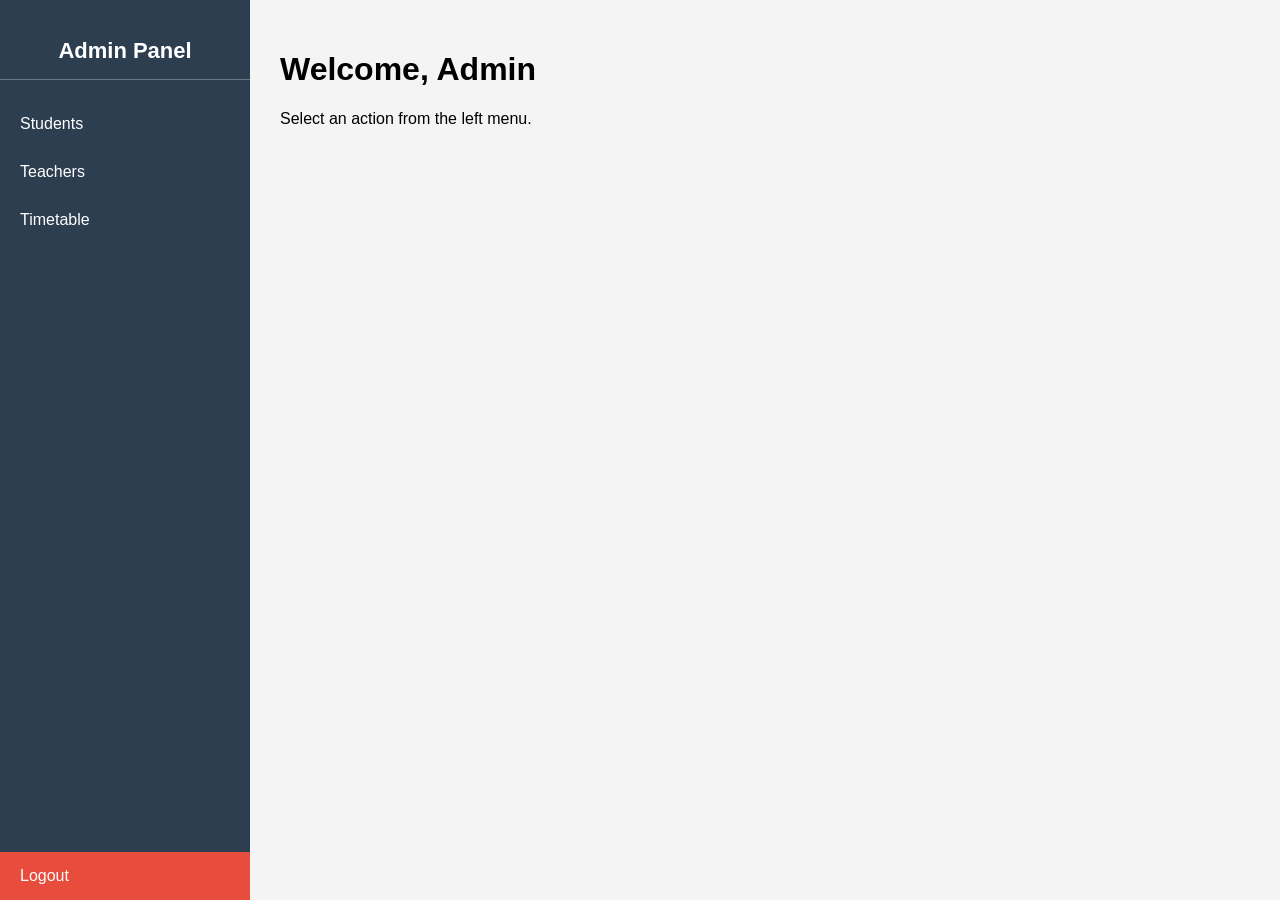
<file: admin-dashboard.html>
<!DOCTYPE html>
<html lang="en">
<head>
<meta charset="UTF-8" />
<meta name="viewport" content="width=device-width, initial-scale=1.0" />
<title>Admin Dashboard</title>
<style>
/* ===== GENERAL STYLES ===== */
body {
  margin: 0;
  font-family: Arial, sans-serif;
  background: #f4f4f4;
  display: flex;
  height: 100vh;
}

/* ===== SIDEBAR ===== */
.sidebar {
  width: 250px;
  background: #2c3e50;
  color: white;
  display: flex;
  flex-direction: column;
  padding-top: 20px;
}

.sidebar h2 {
  text-align: center;
  margin-bottom: 20px;
  font-size: 22px;
  border-bottom: 1px solid rgba(255, 255, 255, 0.3);
  padding-bottom: 15px;
}

.sidebar button {
  background: none;
  border: none;
  color: white;
  padding: 15px 20px;
  text-align: left;
  font-size: 16px;
  cursor: pointer;
  width: 100%;
}

.sidebar button:hover {
  background: #1a252f;
}

.logout-btn {
  background: #e74c3c !important;
  margin-top: auto;
}

.logout-btn:hover {
  background: #c0392b !important;
}

/* ===== CONTENT AREA ===== */
.content {
  flex: 1;
  padding: 30px;
  overflow-y: auto;
}

/* ===== SECTION DISPLAY ===== */
.section {
  display: none;
}

.active-section {
  display: block;
}

/* ===== FORM STYLING ===== */
form label {
  font-weight: bold;
  display: block;
  margin-top: 10px;
}

form input,
form select,
form textarea {
  width: 100%;
  padding: 10px;
  margin: 5px 0 15px 0;
  border: 1px solid #ccc;
  border-radius: 5px;
}

form button {
  padding: 10px 20px;
  background: #2980b9;
  color: white;
  border: none;
  border-radius: 5px;
  cursor: pointer;
}

form button:hover {
  background: #1f5f8b;
}

/* ===== SUCCESS / ERROR MESSAGES ===== */
.success,
.error {
  padding: 12px;
  border-radius: 5px;
  margin-bottom: 15px;
  display: none;
}

.success {
  background: #2ecc71;
  color: white;
}

.error {
  background: #e74c3c;
  color: white;
}

/* ===== TABLE STYLING ===== */
table {
  width: 100%;
  border-collapse: collapse;
  background: white;
  margin-top: 20px;
}

table th,
table td {
  border: 1px solid #ddd;
  padding: 12px;
  text-align: center;
}

table th {
  background: #2c3e50;
  color: white;
}

button.edit-btn {
  background: #2980b9;
  color: white;
  border: none;
  padding: 6px 10px;
  cursor: pointer;
  border-radius: 4px;
}

button.edit-btn:hover {
  background: #1f5f8b;
}

button.del-btn {
  background: #e74c3c;
  color: white;
  border: none;
  padding: 6px 10px;
  cursor: pointer;
  border-radius: 4px;
}

button.del-btn:hover {
  background: #c0392b;
}

/* ===== EDIT POPUP ===== */
/* ===== EDIT POPUP ===== */
#editPopup {
  display: none;
  position: fixed;
  top: 50%;
  left: 50%;
  transform: translate(-50%, -50%);
  background: white;
  padding: 20px;
  border-radius: 8px;
  box-shadow: 0 0 10px rgba(0, 0, 0, 0.3);

  width: 380px;
  max-height: 80vh;        /* ✅ limit height */
  overflow-y: auto;        /* ✅ enable scroll */

  z-index: 999;
}

#editTeacherPopup {
  display: none;
  position: fixed;
  top: 50%;
  left: 50%;
  transform: translate(-50%, -50%);
  background: white;
  padding: 20px;
  border-radius: 8px;
  box-shadow: 0 0 10px rgba(0, 0, 0, 0.3);

  width: 380px;
  max-height: 80vh;        /* ✅ limit height */
  overflow-y: auto;        /* ✅ enable scroll */

  z-index: 999;
}

/* Optional: smoother scrolling */
#editPopup {
  scrollbar-width: thin;
}

#editTeacherPopup {
  scrollbar-width: thin;
}

/* Title */
#editPopup h3 {
  margin-top: 0;
  margin-bottom: 15px;
  position: sticky;        /* optional */
  top: 0;
  background: white;
  padding-bottom: 10px;
}

#editTeacherPopup h3 {
  margin-top: 0;
  margin-bottom: 15px;
  position: sticky;        /* optional */
  top: 0;
  background: white;
  padding-bottom: 10px;
}

/* Labels */
#editPopup label {
  font-weight: bold;
}

#editTeacherPopup label {
  font-weight: bold;
}

/* Inputs */
#editPopup input,
#editPopup select,
#editPopup textarea {
  width: 100%;
  padding: 8px;
  margin: 8px 0 15px 0;
  border: 1px solid #ccc;
  border-radius: 5px;
}

#editTeacherPopup input,
#editTeacherPopup select,
#editTeacherPopup textarea {
  width: 100%;
  padding: 8px;
  margin: 8px 0 15px 0;
  border: 1px solid #ccc;
  border-radius: 5px;
}

/* Buttons */
#editPopup button {
  padding: 8px 15px;
  margin-right: 10px;
  border: none;
  border-radius: 4px;
  cursor: pointer;
}

#editTeacherPopup button {
  padding: 8px 15px;
  margin-right: 10px;
  border: none;
  border-radius: 4px;
  cursor: pointer;
}

/* Save */
#editPopup button:first-of-type {
  background: #27ae60;
  color: white;
}

#editPopup button:first-of-type:hover {
  background: #1f8f4f;
}

#editTeacherPopup button:first-of-type {
  background: #27ae60;
  color: white;
}

#editTeacherPopup button:first-of-type:hover {
  background: #1f8f4f;
}

/* Cancel */
#editPopup button:last-of-type {
  background: #e74c3c;
  color: white;
}

#editPopup button:last-of-type:hover {
  background: #c0392b;
}

#editTeacherPopup button:last-of-type {
  background: #e74c3c;
  color: white;
}

#editTeacherPopup button:last-of-type:hover {
  background: #c0392b;
}

/* 📱 Mobile friendly */
@media (max-width: 480px) {
  #editPopup {
    width: 90%;
    max-height: 85vh;
  }

  #editTeacherPopup {
    width: 90%;
    max-height: 85vh;
  }
}

#timetableDisplay table {
  width: 100%;
  border-collapse: collapse;
  margin-top: 10px;
}

#timetableDisplay th, #timetableDisplay td {
  border: 1px solid #ccc;
  padding: 8px;
  text-align: center;
}

#timetableDisplay th {
  background: #3498db;
  color: white;
}

#timetableDisplay tr:nth-child(even) {
  background: #f2f2f2;
}
#editTimetablePopup {
  display: none;
  position: fixed;
  top: 50%;
  left: 50%;
  transform: translate(-50%, -50%);
  background: white;
  padding: 20px;
  border-radius: 8px;
  box-shadow: 0 0 10px rgba(0,0,0,0.3);
  width: 380px;
  max-height: 80vh;
  overflow-y: auto;
  z-index: 999;
}

#editTimetablePopup input {
  width: 100%;
  padding: 8px;
  margin-bottom: 15px;
  border: 1px solid #ccc;
  border-radius: 5px;
}

#editTimetablePopup button:first-of-type {
  background: #27ae60;
  color: white;
  padding: 8px 15px;
  margin-right: 10px;
  border: none;
  border-radius: 4px;
  cursor: pointer;
}

#editTimetablePopup button:last-of-type {
  background: #e74c3c;
  color: white;
  padding: 8px 15px;
  border: none;
  border-radius: 4px;
  cursor: pointer;
}


</style>
</head>
<body>

<div class="sidebar">
  <h2>Admin Panel</h2>
  <button onclick="showSection('students')">Students</button>
  <button onclick="showSection('teachers')">Teachers</button>
  <button onclick="showSection('timetable')">Timetable</button>
  <button class="logout-btn" onclick="logout()">Logout</button>
</div>

<div class="content">
  <div id="home" class="section active-section">
    <h1>Welcome, Admin</h1>
    <p>Select an action from the left menu.</p>
  </div>

  <!-- STUDENTS SECTION -->
  <div id="students" class="section">
    <h1>Add New Student</h1>
    <div class="success" id="successBox">Student added successfully!</div>
    <div class="error" id="errorBox">Something went wrong!</div>

    <form id="addStudentForm">
  <label style="margin-top: 0;">Name</label>
  <input type="text" id="s_name" name="name" placeholder="Enter student name" required>

  <label>Register Number</label>
  <input type="text" id="s_reg" name="regNo" placeholder="Enter register number" required>

  <label>Class</label>
  <select id="s_class" name="class" required>
    <option value="" disabled selected>Select Class</option>
    <option value="11">11</option>
    <option value="12">12</option>
  </select>

  <label>Section</label>
  <select id="s_section" name="section" required>
    <option value="" disabled selected>Select Section</option>
    <option value="A">A</option>
    <option value="B">B</option>
    <option value="C">C</option>
  </select>

  <label>Parent Email</label>
  <input type="email" name="parentEmail" placeholder="Enter parent email" required>

  <label>Password</label>
  <input type="password" name="password" placeholder="Enter password" required>

  <label>Date of Birth</label>
  <input type="date" name="dob" required>

  <label>Gender</label>
  <select name="gender" required>
    <option value="" disabled selected>Select Gender</option>
    <option value="Male">Male</option>
    <option value="Female">Female</option>
  </select>

  <label>Father Name</label>
  <input type="text" name="fatherName" placeholder="Enter father name" required>

  <label>Mother Name</label>
  <input type="text" name="motherName" placeholder="Enter mother name" required>

  <label>Father Contact</label>
  <input type="text" name="fatherContact" placeholder="Enter father contact" required>

  <label>Mother Contact</label>
  <input type="text" name="motherContact" placeholder="Enter mother contact" required>

  <label>Address</label>
  <textarea name="address" placeholder="Enter address" required></textarea>

  <label>Bus Facility</label>
  <select name="busFacility" required>
    <option value="" disabled selected>Select Option</option>
    <option value="No">No</option>
    <option value="Yes">Yes</option>
  </select>

  <label>Hostel Facility</label>
  <select name="hostelFacility" required>
    <option value="" disabled selected>Select Option</option>
    <option value="No">No</option>
    <option value="Yes">Yes</option>
  </select>

  <button type="submit">Add Student</button>
</form>


    <hr><br>
<h2>All Students</h2>

<label>Filter by Class:</label>
<select id="filterClass">
  <option value="">Select Class</option>
  <option value="11">11</option>
  <option value="12">12</option>
</select>

<label>Filter by Section:</label>
<select id="filterSection">
  <option value="">Select Section</option>
  <option value="A">A</option>
  <option value="B">B</option>
  <option value="C">C</option>
</select>


    <table id="studentTable">
      <tr>
        <th>Reg No</th>
        <th>Name</th>
        <th>Class</th>
        <th>Section</th>
        <th>Edit</th>
        <th>Delete</th>
      </tr>
    </table>
  </div>


<div id="editPopup" class="section">
  <div class="popup-content">
    <h3>Edit Student</h3>

    <input type="hidden" id="edit_regNo">

    <label>Name</label>
    <input id="edit_name">

    <label>Class</label>
    <select id="edit_class">
      <option>11</option>
      <option>12</option>
    </select>

    <label>Section</label>
    <select id="edit_section">
      <option>A</option>
      <option>B</option>
      <option>C</option>
    </select>

    <label>Parent Email</label>
    <input id="edit_parentEmail">

    <label>DOB</label>
    <input type="date" id="edit_dob">

    <label>Gender</label>
    <select id="edit_gender">
      <option>Male</option>
      <option>Female</option>
    </select>

    <label>Father Name</label>
    <input id="edit_fatherName">

    <label>Mother Name</label>
    <input id="edit_motherName">

    <label>Father Contact</label>
    <input id="edit_fatherContact">

    <label>Mother Contact</label>
    <input id="edit_motherContact">

    <label>Address</label>
    <textarea id="edit_address"></textarea>

    <label>Bus Facility</label>
    <select id="edit_busFacility">
      <option>No</option>
      <option>Yes</option>
    </select>

    <label>Hostel Facility</label>
    <select id="edit_hostelFacility">
      <option>No</option>
      <option>Yes</option>
    </select>

    <button onclick="updateStudent()">Save Changes</button>
    <button onclick="closePopup()">Cancel</button>
  </div>
</div>


<!-- TEACHERS SECTION -->
<div id="teachers" class="section">
  <h1>Add New Teacher</h1>

  <div class="success" id="teacherSuccess">Teacher added successfully!</div>
  <div class="error" id="teacherError">Something went wrong!</div>

  <form id="addTeacherForm">
    <label style="margin-top: 0;">Name</label>
    <input name="name" type="text" id="s_name" placeholder="Enter Teacher name" required>

    <label>Email</label>
    <input type="email" name="email" placeholder="Enter email" required>

    <label>Password</label>
    <input type="password" name="password" placeholder="Enter password" required>

    <label>Phone</label>
    <input name="phone" type="text" placeholder="Enter phone number" required>

    <label>Date of Birth</label>
    <input type="date" name="dob" id="teacher_dob" required>
    <script>
      document.getElementById('teacher_dob').max = new Date().toISOString().split("T")[0];
    </script>

    <label>Gender</label>
    <select name="gender" required>
      <option value="" disabled selected>Select Gender</option>
      <option>Male</option>
      <option>Female</option>
    </select>

    <label>Qualification</label>
    <input name="qualification" placeholder="Enter qualification" type="text" required>

    <label>Experience</label>
    <input name="experience" type="text" placeholder="Enter experience" required>

    <label>Subject</label>
    <input name="subject" type="text" placeholder="Enter subject" required>

    <label>Class Assigned</label>
    <select name="classAssigned">
      <option value="" disabled selected>Select Class</option>
      <option>11</option>
      <option>12</option>
    </select>

    <label>Section Assigned</label>
    <select name="sectionAssigned">
      <option value="" disabled selected>Select Section</option>
      <option>A</option>
      <option>B</option>
      <option>C</option>
    </select>

    <label>Class Teacher</label>
    <select name="isClassTeacher" required>
      <option value="" disabled selected>Select</option>
      <option value="true">Yes</option>
      <option value="false">No</option>
    </select>

    <label>Address</label>
    <textarea name="address" placeholder="Enter address" required></textarea>

    <button type="submit">Add Teacher</button>
  </form>

  <hr><br>

  <h2>All Teachers</h2>

  <table id="teacherTable">
    <tr>
      <th>Name</th>
      <th>Email</th>
      <th>Subject</th>
      <th>Class</th>
      <th>Section</th>
      <th>Edit</th>
      <th>Delete</th>
    </tr>
  </table>
</div>

<div id="editTeacherPopup" class="section">
  <div class="popup-content">
    <h3>Edit Teacher</h3>

    <input type="hidden" id="editTeacherEmail">

    <label>Name</label>
    <input id="edit_t_name">

    <label>Phone</label>
    <input id="edit_t_phone">

    <label>Qualification</label>
    <input id="edit_t_qualification">

    <label>Experience</label>
    <input id="edit_t_experience">

    <label>Subject</label>
    <input id="edit_t_subject">

    <label>Class</label>
    <select id="edit_t_class">
      <option>11</option>
      <option>12</option>
    </select>

    <label>Section</label>
    <select id="edit_t_section">
      <option>A</option>
      <option>B</option>
      <option>C</option>
    </select>

    <label>Class Teacher</label>
    <select id="edit_t_classTeacher">
      <option value="true">Yes</option>
      <option value="false">No</option>
    </select>

    <label>Address</label>
    <textarea id="edit_t_address"></textarea>

    <button onclick="updateTeacher()">Save Changes</button>
    <button onclick="closeTeacherPopup()">Cancel</button>
  </div>
</div>

<!-- TIMETABLE SECTION -->
<div id="timetable" class="section">
  <h1>Timetable</h1>

  <div style="margin-bottom: 15px;">
    <label>Class</label>
    <select id="ttClass">
      <option value="11">11</option>
      <option value="12">12</option>
    </select>

    <label>Section</label>
    <select id="ttSection">
      <option value="A">A</option>
      <option value="B">B</option>
    </select>

    <button onclick="loadTimetable()">Load Timetable</button>
    <button onclick="showAddPeriodForm()">Add Period</button>
  </div>

  <!-- Add Period Inline Form -->
  <div id="addPeriodForm" style="display:none; margin-bottom: 20px; border: 1px solid #ccc; padding: 15px; border-radius: 5px;">
    <h3>Add New Period</h3>
    <label>Day</label>
    <select id="addPeriodDay">
      <option>Monday</option>
      <option>Tuesday</option>
      <option>Wednesday</option>
      <option>Thursday</option>
      <option>Friday</option>
      <option>Saturday</option>
    </select>

    <label>Time</label>
    <input type="text" id="addPeriodTime" placeholder="e.g. 09:00 - 10:00">

    <label>Subject</label>
    <input type="text" id="addPeriodSubject" placeholder="Enter subject">

    <label>Teacher</label>
    <input type="text" id="addPeriodTeacher" placeholder="Enter teacher">

    <button onclick="addPeriodSlot()">Add</button>
    <button onclick="hideAddPeriodForm()">Cancel</button>
  </div>

  <div id="timetableDisplay"></div>
</div>

<!-- EDIT TIMETABLE SLOT POPUP -->
<div id="editTimetablePopup" class="section" style="display:none;">
  <div class="popup-content">
    <h3>Edit Timetable Slot</h3>

    <input type="hidden" id="edit_tt_class">
    <input type="hidden" id="edit_tt_section">
    <input type="hidden" id="edit_tt_day">
    <input type="hidden" id="edit_tt_index">

    <label>Time</label>
    <input id="edit_tt_time_input" type="text">

    <label>Subject</label>
    <input id="edit_tt_subject_input" type="text">

    <label>Teacher</label>
    <input id="edit_tt_teacher_input" type="text">

    <button onclick="saveTimetableSlot()">Save</button>
    <button onclick="closeTimetablePopup()">Cancel</button>
  </div>
</div>

<script src="admin-dashboard.js"></script>

</body>
</html>
</file>
